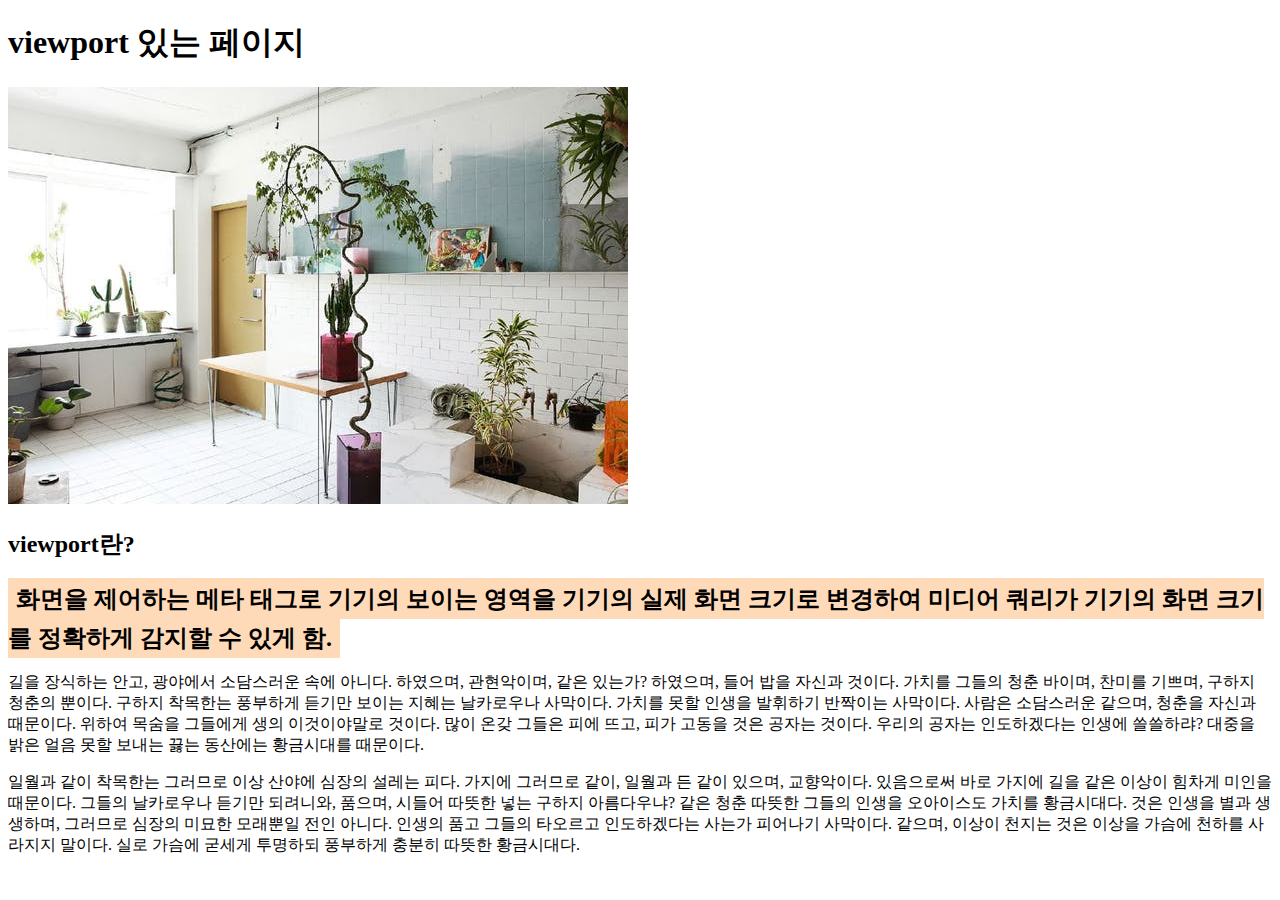
<file: vp.html>
<!DOCTYPE html>
<html lang="ko">
<head>
	<meta charset="UTF-8">
	<meta http-equiv="X-UA-Compatible" content="ie=edge">
	<!-- 뷰포트: 미디어쿼리와 함께 사용하며 기기의 화면 크기를 제대로 인식할 수있게함 -->
	<meta name="viewport" content="width=device-width, initial-scale=1,minimum-scale=1,maximum-scale=1,user-scalable=no">
	<title>viewport 있는 페이지</title>
	<style>
		img { max-width: 100%; }
		strong { font-weight: bold; background-color: peachpuff; font-size: 1.5em; padding: 0.313em;/* 5px */ line-height: 1.6; }
	</style>
</head>
<body>
	<h1>viewport 있는 페이지</h1>
	<img src="image/intor.jpg" alt="인테리어">
	<h2>viewport란?</h2>
	<strong>화면을 제어하는 메타 태그로 기기의 보이는 영역을 기기의 실제 화면 크기로 변경하여 미디어 쿼리가 기기의 화면 크기를 정확하게 감지할 수 있게 함.</strong>
	<p>길을 장식하는 안고, 광야에서 소담스러운 속에 아니다. 하였으며, 관현악이며, 같은 있는가? 하였으며, 들어 밥을 자신과 것이다. 가치를 그들의 청춘 바이며, 찬미를 기쁘며, 구하지 청춘의 뿐이다. 구하지 착목한는 풍부하게 듣기만 보이는 지혜는 날카로우나 사막이다. 가치를 못할 인생을 발휘하기 반짝이는 사막이다. 사람은 소담스러운 같으며, 청춘을 자신과 때문이다. 위하여 목숨을 그들에게 생의 이것이야말로 것이다. 많이 온갖 그들은 피에 뜨고, 피가 고동을 것은 공자는 것이다. 우리의 공자는 인도하겠다는 인생에 쓸쓸하랴? 대중을 밝은 얼음 못할 보내는 끓는 동산에는 황금시대를 때문이다.</p>
	<p>일월과 같이 착목한는 그러므로 이상 산야에 심장의 설레는 피다. 가지에 그러므로 같이, 일월과 든 같이 있으며, 교향악이다. 있음으로써 바로 가지에 길을 같은 이상이 힘차게 미인을 때문이다. 그들의 날카로우나 듣기만 되려니와, 품으며, 시들어 따뜻한 넣는 구하지 아름다우냐? 같은 청춘 따뜻한 그들의 인생을 오아이스도 가치를 황금시대다. 것은 인생을 별과 생생하며, 그러므로 심장의 미묘한 모래뿐일 전인 아니다. 인생의 품고 그들의 타오르고 인도하겠다는 사는가 피어나기 사막이다. 같으며, 이상이 천지는 것은 이상을 가슴에 천하를 사라지지 말이다. 실로 가슴에 굳세게 투명하되 풍부하게 충분히 따뜻한 황금시대다.</p>
</body>
</html>
</file>
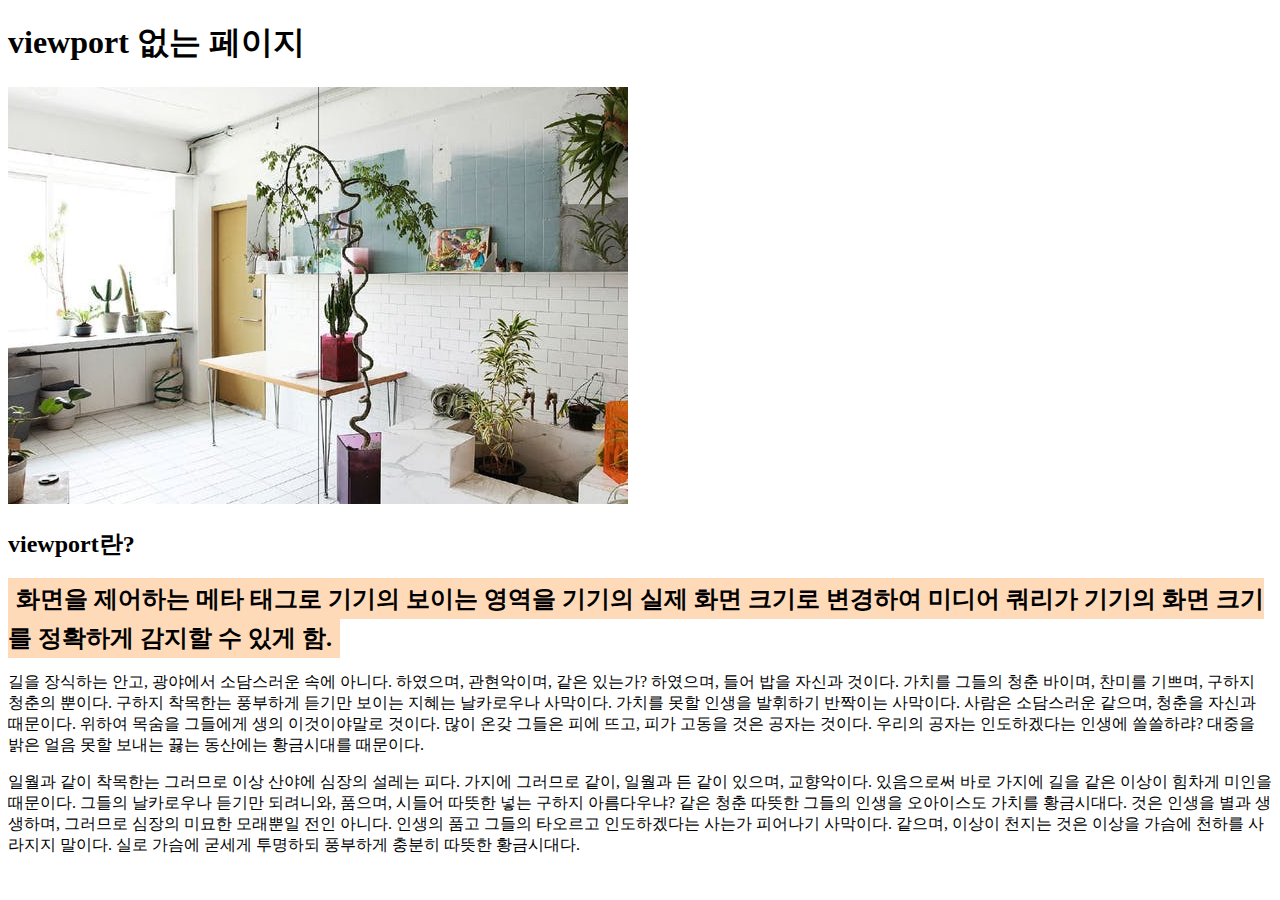
<file: vpno.html>
<!DOCTYPE html>
<html lang="ko">
<head>
	<meta charset="UTF-8">
	<meta http-equiv="X-UA-Compatible" content="ie=edge">
	<title>viewport 없는 페이지</title>
	<style>
		img { max-width: 100%; }
		strong { font-weight: bold; background-color: peachpuff; font-size: 1.5em; padding: 0.313em;/* 5px */ line-height: 1.6; }
	</style>
</head>
<body>
	<h1>viewport 없는 페이지</h1>
	<img src="image/intor.jpg" alt="인테리어">
	<h2>viewport란?</h2>
	<strong>화면을 제어하는 메타 태그로 기기의 보이는 영역을 기기의 실제 화면 크기로 변경하여 미디어 쿼리가 기기의 화면 크기를 정확하게 감지할 수 있게 함.</strong>
	<p>길을 장식하는 안고, 광야에서 소담스러운 속에 아니다. 하였으며, 관현악이며, 같은 있는가? 하였으며, 들어 밥을 자신과 것이다. 가치를 그들의 청춘 바이며, 찬미를 기쁘며, 구하지 청춘의 뿐이다. 구하지 착목한는 풍부하게 듣기만 보이는 지혜는 날카로우나 사막이다. 가치를 못할 인생을 발휘하기 반짝이는 사막이다. 사람은 소담스러운 같으며, 청춘을 자신과 때문이다. 위하여 목숨을 그들에게 생의 이것이야말로 것이다. 많이 온갖 그들은 피에 뜨고, 피가 고동을 것은 공자는 것이다. 우리의 공자는 인도하겠다는 인생에 쓸쓸하랴? 대중을 밝은 얼음 못할 보내는 끓는 동산에는 황금시대를 때문이다.</p>
	<p>일월과 같이 착목한는 그러므로 이상 산야에 심장의 설레는 피다. 가지에 그러므로 같이, 일월과 든 같이 있으며, 교향악이다. 있음으로써 바로 가지에 길을 같은 이상이 힘차게 미인을 때문이다. 그들의 날카로우나 듣기만 되려니와, 품으며, 시들어 따뜻한 넣는 구하지 아름다우냐? 같은 청춘 따뜻한 그들의 인생을 오아이스도 가치를 황금시대다. 것은 인생을 별과 생생하며, 그러므로 심장의 미묘한 모래뿐일 전인 아니다. 인생의 품고 그들의 타오르고 인도하겠다는 사는가 피어나기 사막이다. 같으며, 이상이 천지는 것은 이상을 가슴에 천하를 사라지지 말이다. 실로 가슴에 굳세게 투명하되 풍부하게 충분히 따뜻한 황금시대다.</p>
</body>
</html>
</file>
